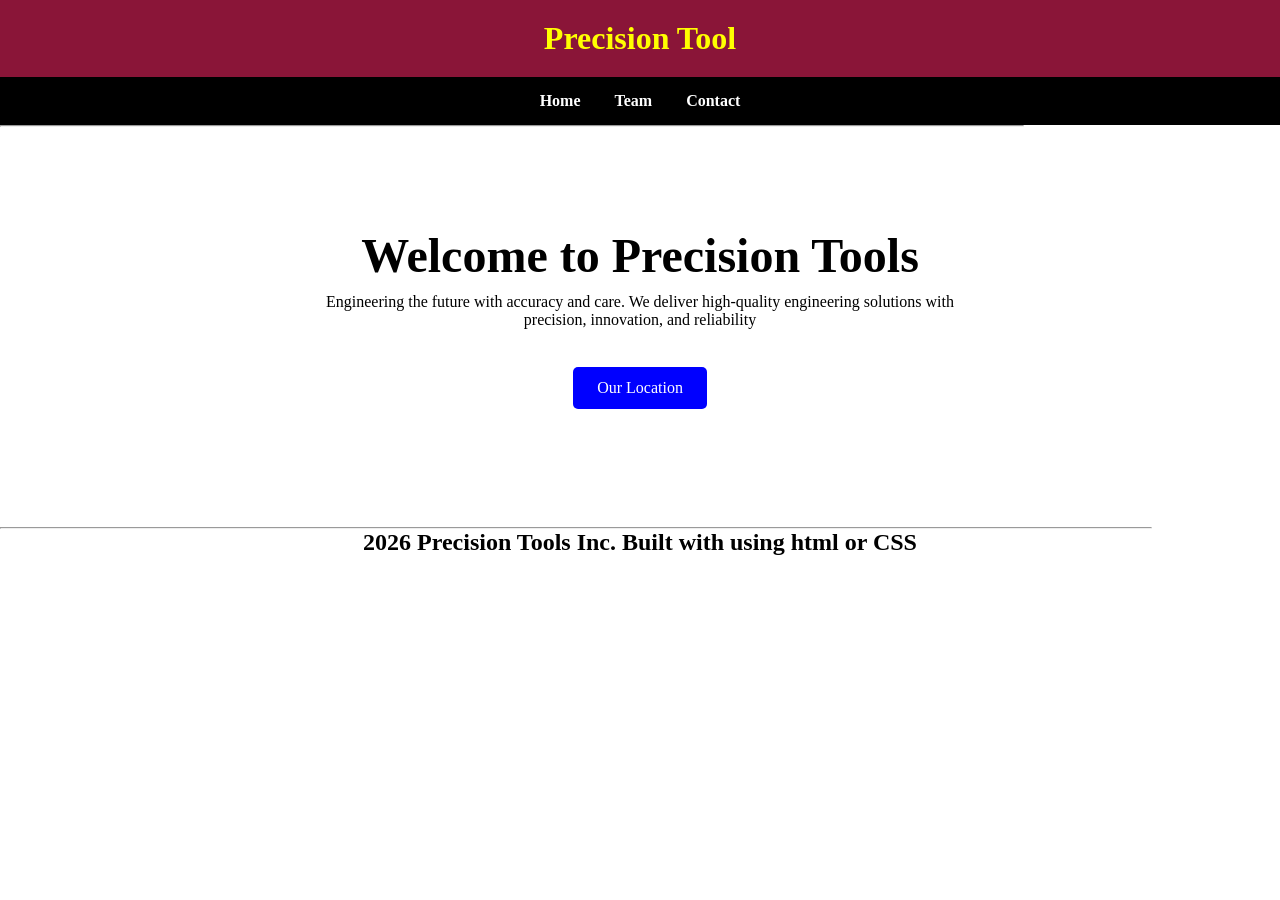
<file: index.html>
<html lang="en">
<head>
<title>Precision Tools</title>
 <link rel = "stylesheet" href = "style1.css">
 
 </head>
<body>
 <header>
  <h1>Precision Tool</h1>
 </header>
<nav>
<a href="index.html">Home</a> 
<a href="team.html">Team</a> 
<a href="contact.html">Contact</a>
</nav>
<hr width="80%">
<div class="hero">

<h2>Welcome to Precision Tools</h2>
<p> Engineering the future with accuracy and care. We deliver high-quality engineering solutions with <br>precision, innovation,
 and reliability </p>
 <br>
<a href="https://www.mapsofindia.com/whitepages/categories/business/corporate-offices" class="cta-button">Our Location</a><br>
</div>



<footer>
<h2 align="center">
<hr width="90%">
<p> 2026 Precision Tools Inc.  Built with using html or CSS</p>
</h2>
</footer>
 
</body>
</html>
</file>
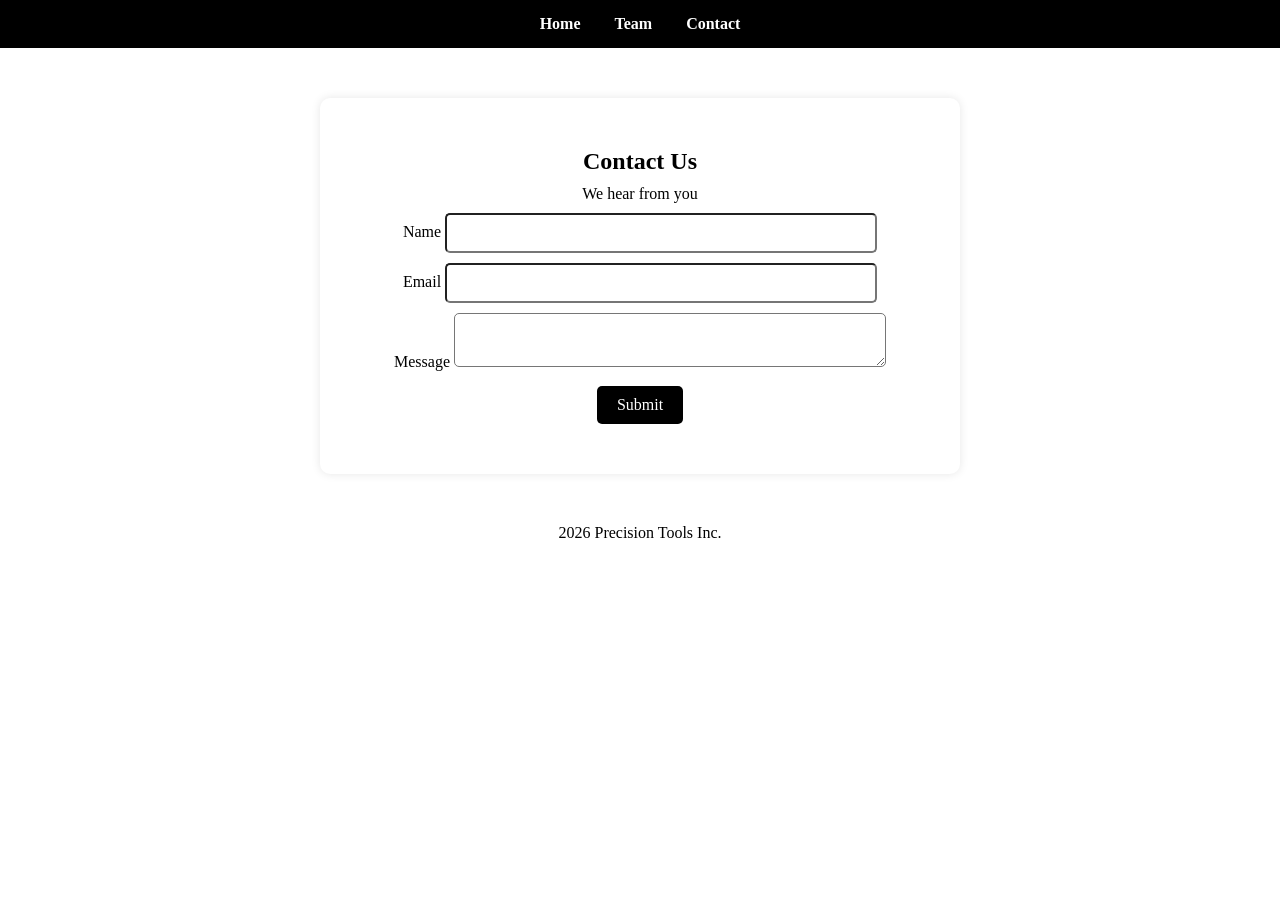
<file: contact.html>
<!DOCTYPE html>
<html lang="en">
<head>
  <title>Contact Us</title>
  
  <link rel="stylesheet" href="style1.css">
</head>
<body>

<nav>
  <a href="index.html">Home</a>
  <a href="team.html">Team</a>
  <a href="contact.html">Contact</a>
</nav>

<section style="text-align:center; padding:50px;">
  <h2>Contact Us</h2>
  <p>We hear from you</p>



<form action="https://formspree.io/f/xrejzgbl" method="POST" id="contactForm">
  
  <div class="mb-3">
    <label>Name</label>
    <input type="text" name="name" class="form-control" required>
  </div>

  <div class="mb-3">
    <label>Email</label>
    <input type="email" name="email" class="form-control" required>
  </div>

  <div class="mb-3">
    <label>Message</label>
    <textarea name="message" class="form-control" required></textarea>
  </div>

 
  <input type="hidden" name="_replyto" value="maheshwarim.cse25@sbjit.edu.in">

  <button type="submit" class="btn btn-dark">Submit</button>

</form>

<p id="responseMsg" style="color:green; font-weight:bold;"></p>
</section>

<footer>
  <p align="center">2026 Precision Tools Inc.</p>
</footer>

  <script src="script.js"></script>


</body>
</html>
</file>
<file: style1.css>
* {
margin: 0;
padding: 0;
 box-sizing: border-box;
font-family: times new roman;
 }
header {
 background: #8a1538;
 color: yellow;
 padding: 20px;
 text-align: center;
}
  nav {
position: sticky;
top: 0;
background: black;
padding: 15px;
text-align: center;
z-index: 1000;
}
nav a {
color: white;
text-decoration: none;
margin: 0 15px;
font-weight: bold;
}
.hero {
background: white;
height: 400px;
display: flex;
flex-direction: column;
justify-content: center;
align-items: center;
text-align: center;
padding: 20px;
}
.hero h1 {
font-size: 3rem;
margin-bottom: 10px;
}
.cta-button {
background: green;
color: white;
padding: 12px 24px;
text-decoration: none;
border-radius: 5px;
margin-top: 20px;
}
.hero h2 {
font-size: 3rem;
margin-bottom: 10px;
}
.cta-button {
background: blue;
color: white;
padding: 12px 24px;
text-decoration: none;
border-radius: 5px;
margin-top: 20px;
}
.team-section {
padding: 50px 20px;
text-align: center;
}
.team-container {
display: flex;
flex-wrap: wrap;
justify-content: center;
gap: 20px;
margin-top: 30px;
}
img {
 width: 50%;
 height: auto;
}

.img-border {
  border: 2px solid black;
}

.img-round {
  border-radius: 8px;
}

.img-center {
  display: block;
  margin-left: auto;
  margin-right: auto;
}

.img-shadow {
  box-shadow: 2px 2px 5px gray;
}
.image-container {
  display: flex;
  gap: 15px;
  justify-content: center;
  flex-wrap: wrap;
}

.image-container img {
  width: 200px;
  height: auto;
  border-radius: 10px;
}
 section {
  background-color: white;
  margin: 50px auto;
  width: 50%;
  padding: 30px;
  border-radius: 10px;
  box-shadow: 0 0 10px rgba(0, 0, 0, 0.1);
  text-align: center;
}

section h2 {
  margin-bottom: 10px;
}

section p {
  color: medium-dark gray;
}

section input,
section textarea {
  width: 80%;
  padding: 10px;
  margin-top: 10px;
  border: 1px solid dark grey;
  border-radius: 5px;
}

section button {
  margin-top: 15px;
  padding: 10px 20px;
  border: none;
  background-color: black;
  color: white;
  font-size: 16px;
  border-radius: 5px;
  cursor: pointer;
}

section button:hover {
  background-color: orange;
}
</file>
